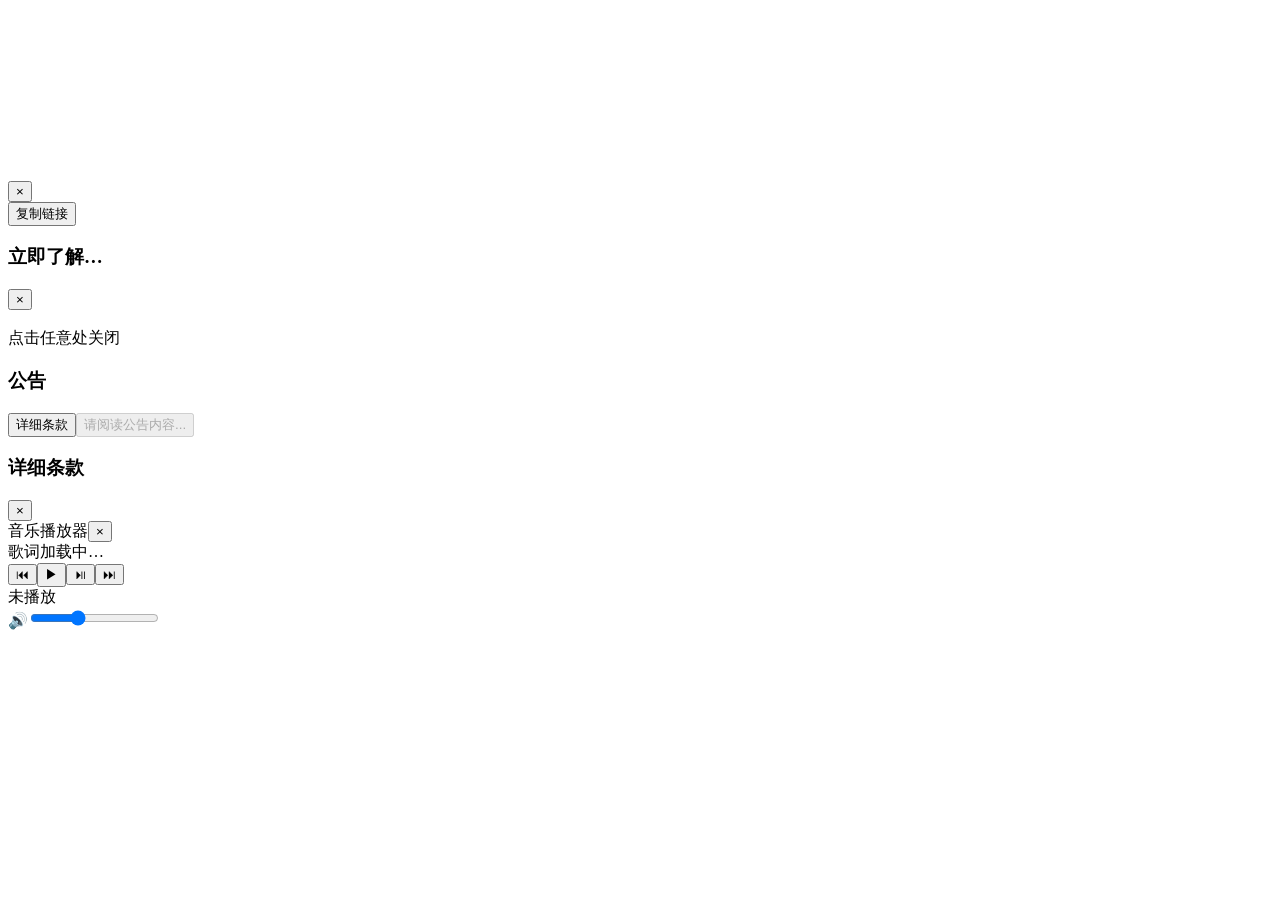
<file: index.html>
<!DOCTYPE html><html lang="zh-CN"><head><meta charset="UTF-8"><meta name="viewport" content="width=device-width,initial-scale=1.0,maximum-scale=1.0,user-scalable=no"><title>天彬TianBIN | 框架设定</title><meta name="description" content="起点小说《天彬》:志创旷世神作，玄幻科幻并峙，策略养成，二次元为皮。构思已备，恨无资斧践行。框架设定，并陈未铸。空怀奇想，怅望星河，惟叹奈何。剑鸣匣中谁识，待伯乐携金共铸，以竟此界。"><link rel="canonical" href="https://tianbin.net/index.html"><meta property="og:title" content="天彬TianBIN | 框架设定"><meta property="og:description" content="起点小说《天彬》:志创旷世神作，玄幻科幻并峙，策略养成，二次元为皮。构思已备，恨无资斧践行。框架设定，并陈未铸。空怀奇想，怅望星河，惟叹奈何。剑鸣匣中谁识，待伯乐携金共铸，以竟此界。"><meta property="og:image" content="https://tianbin.net/api/index.jpg"><meta property="og:url" content="https://tianbin.net/index.html"><meta property="og:type" content="website"><meta property="og:site_name" content="起点小说《天彬》原创世界观框架设定"><meta property="og:locale" content="zh_CN"><meta name="twitter:card" content="summary_large_image"><meta name="keywords" content="天彬,TianBIN,天彬TianBIN,玄幻,科幻,二次元,游戏,起点,小说,世界观,框架,设定,版权,李文飞,苏天彬"><meta name="author" content="苏天彬（本名李文飞，字天彬）"><meta name="theme-color" content="#ffffff"><link rel="stylesheet" href="//tianbin.net/api/APlayer.css"><link rel="stylesheet" href="//tianbin.net/api/index.css"></head><body><canvas id="watermark-canvas"></canvas><div id="app"><div class="mobile-header"></div><div class="content-area"></div><div class="mobile-nav"></div></div><div class="modal"><div class="modal-box"><div class="modal-header"><h3></h3><button type="button" class="modal-close" data-action="close-modal">×</button></div><div class="modal-body"></div><button type="button" class="copy-link-btn" data-action="copy-link">复制链接</button></div></div><div class="html-modal"><div class="html-modal-box"><div class="html-modal-header"><h3>立即了解…</h3><button type="button" class="html-modal-close" data-action="close-html">×</button></div><div class="html-modal-body"></div></div></div><div class="img-modal"><div class="img-container"><img><div class="img-watermark"><span></span></div><div class="img-hint">点击任意处关闭</div></div></div><div class="toast" id="toast"></div><div class="announcement-overlay" id="announcementOverlay"></div><div class="announcement-modal" id="announcementModal"><div class="announcement-box"><div class="announcement-header"><h3 id="announcementTitle">公告</h3></div><div class="announcement-body" id="announcementBody"></div><div class="announcement-footer"><button type="button" class="announcement-btn-detail" id="announcementDetailBtn">详细条款</button><button type="button" class="announcement-btn" id="announcementBtn" disabled>请阅读公告内容...</button></div></div></div><div class="announcement-detail-modal" id="announcementDetailModal"><div class="announcement-detail-box"><div class="announcement-detail-header"><h3>详细条款</h3><button type="button" class="announcement-detail-close" id="announcementDetailClose">×</button></div><div class="announcement-detail-body" id="announcementDetailBody"></div></div></div><script src="//tianbin.net/api/APlayer.js"></script><script src="//tianbin.net/api/Meting.js"></script><button type="button" class="music-float-btn" id="musicFloatBtn" style="display:none;">♪</button><div class="music-container" id="musicContainer"><div class="music-header" id="musicHeader"><span class="music-header-title" id="musicTitle">音乐播放器</span><button type="button" class="music-close-btn" id="musicCloseBtn">×</button></div><div class="music-body" id="musicBody"><div class="music-iframe-wrap" id="musicIframeWrap"></div><div class="music-lrc" id="musicLrc"><div class="music-lrc-tip" id="musicLrcTip">歌词加载中…</div></div></div><div class="music-controls"><button type="button" class="music-ctrl-btn" id="musicPrevBtn" title="上一曲">⏮</button><button type="button" class="music-ctrl-btn" id="musicPlayBtn" title="播放/停止">▶</button><button type="button" class="music-ctrl-btn" id="musicStopBtn" title="停止">⏯</button><button type="button" class="music-ctrl-btn" id="musicNextBtn" title="下一曲">⏭</button><div class="music-track-info"><span class="music-track-name" id="musicTrackName">未播放</span></div><div class="music-vol-wrap"><span class="music-vol-icon">🔊</span><input type="range" class="music-vol-slider" id="musicVolSlider" min="0" max="100" value="35"></div></div></div><script src="//tianbin.net/api/index.js"></script></body></html>
</file>
